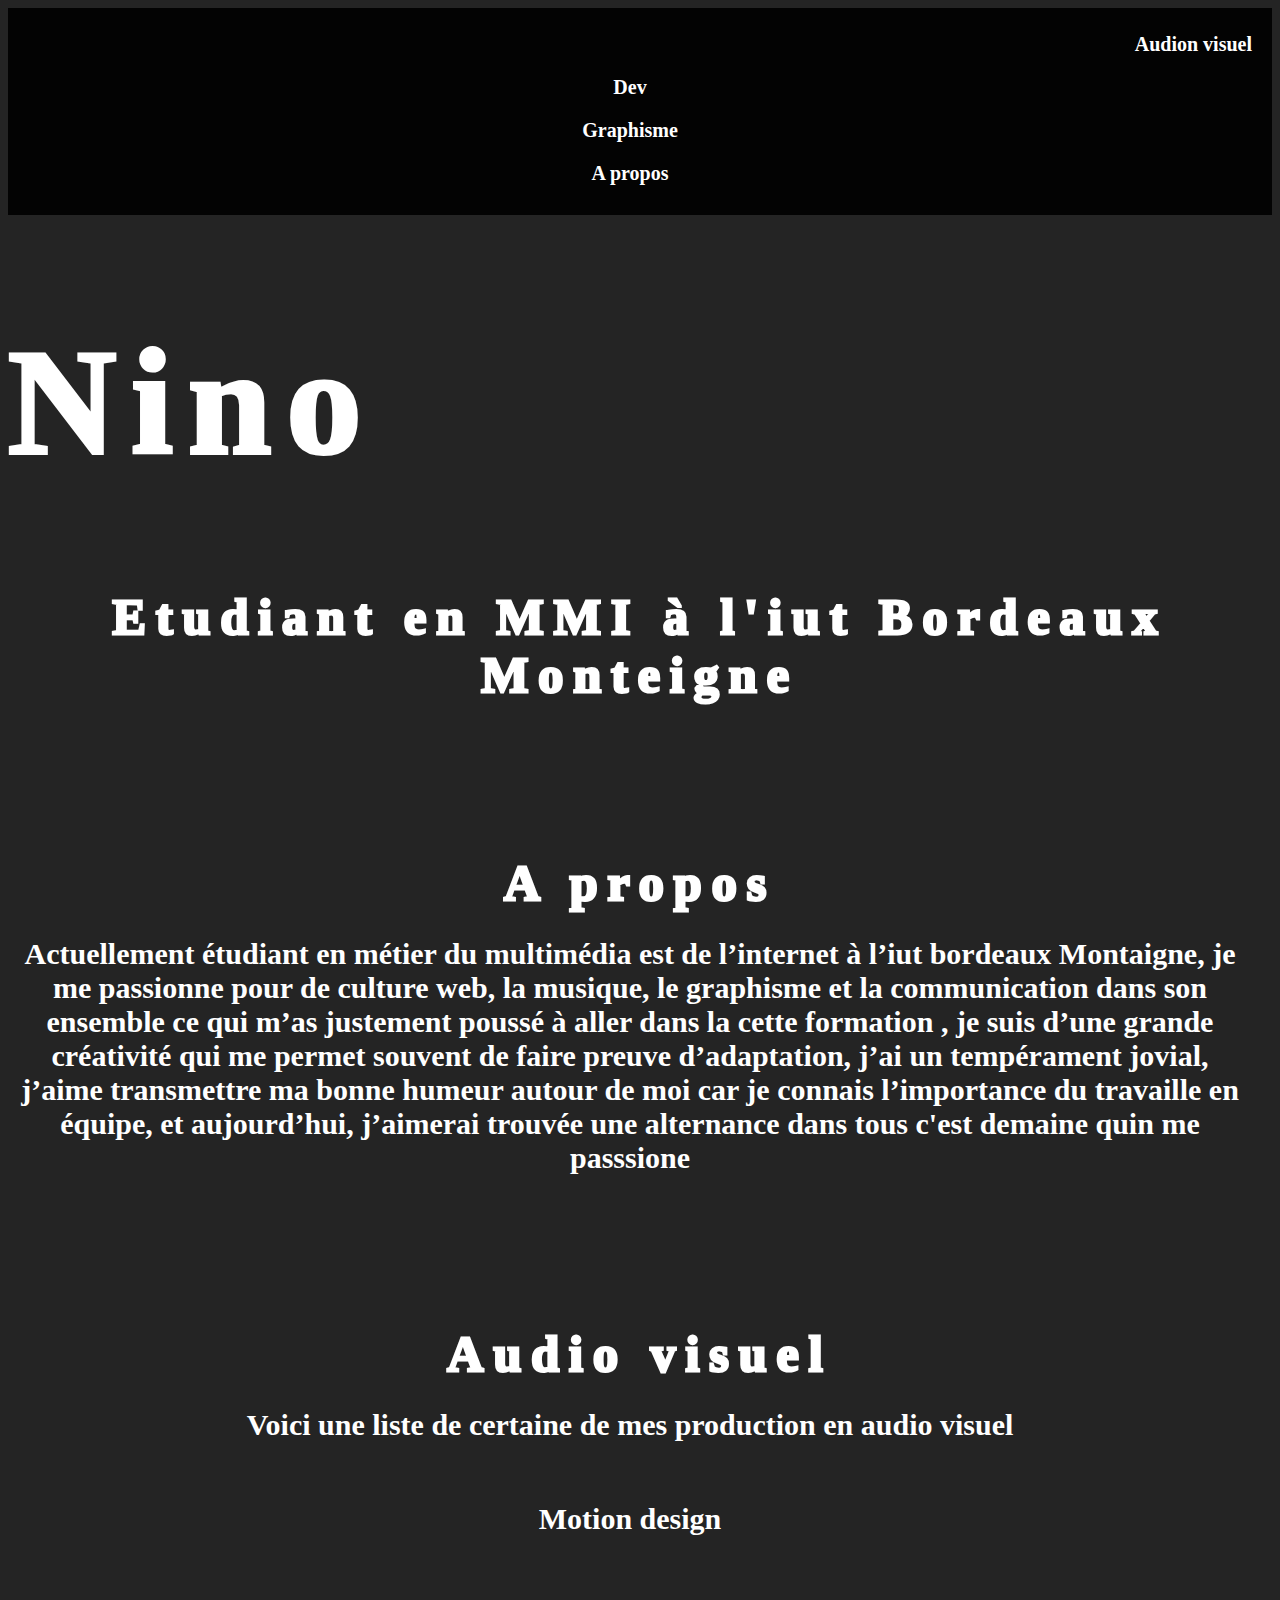
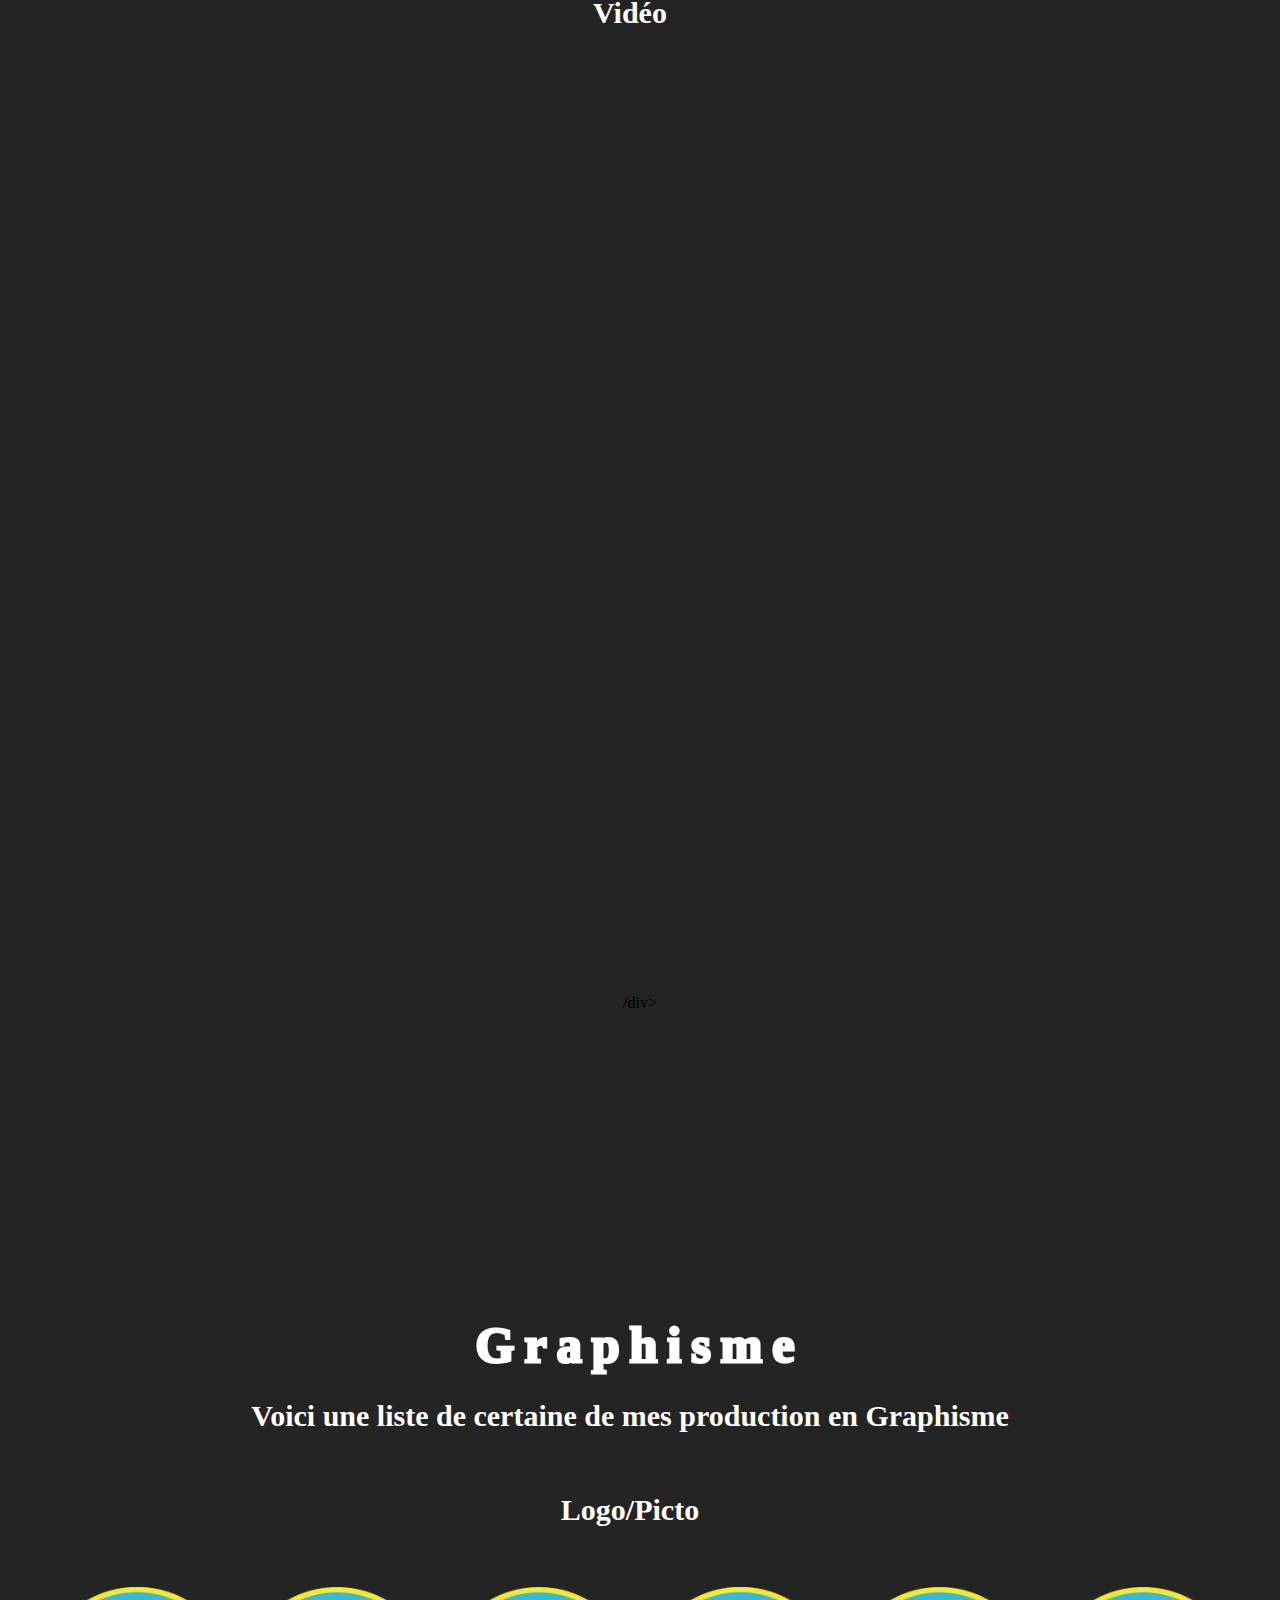
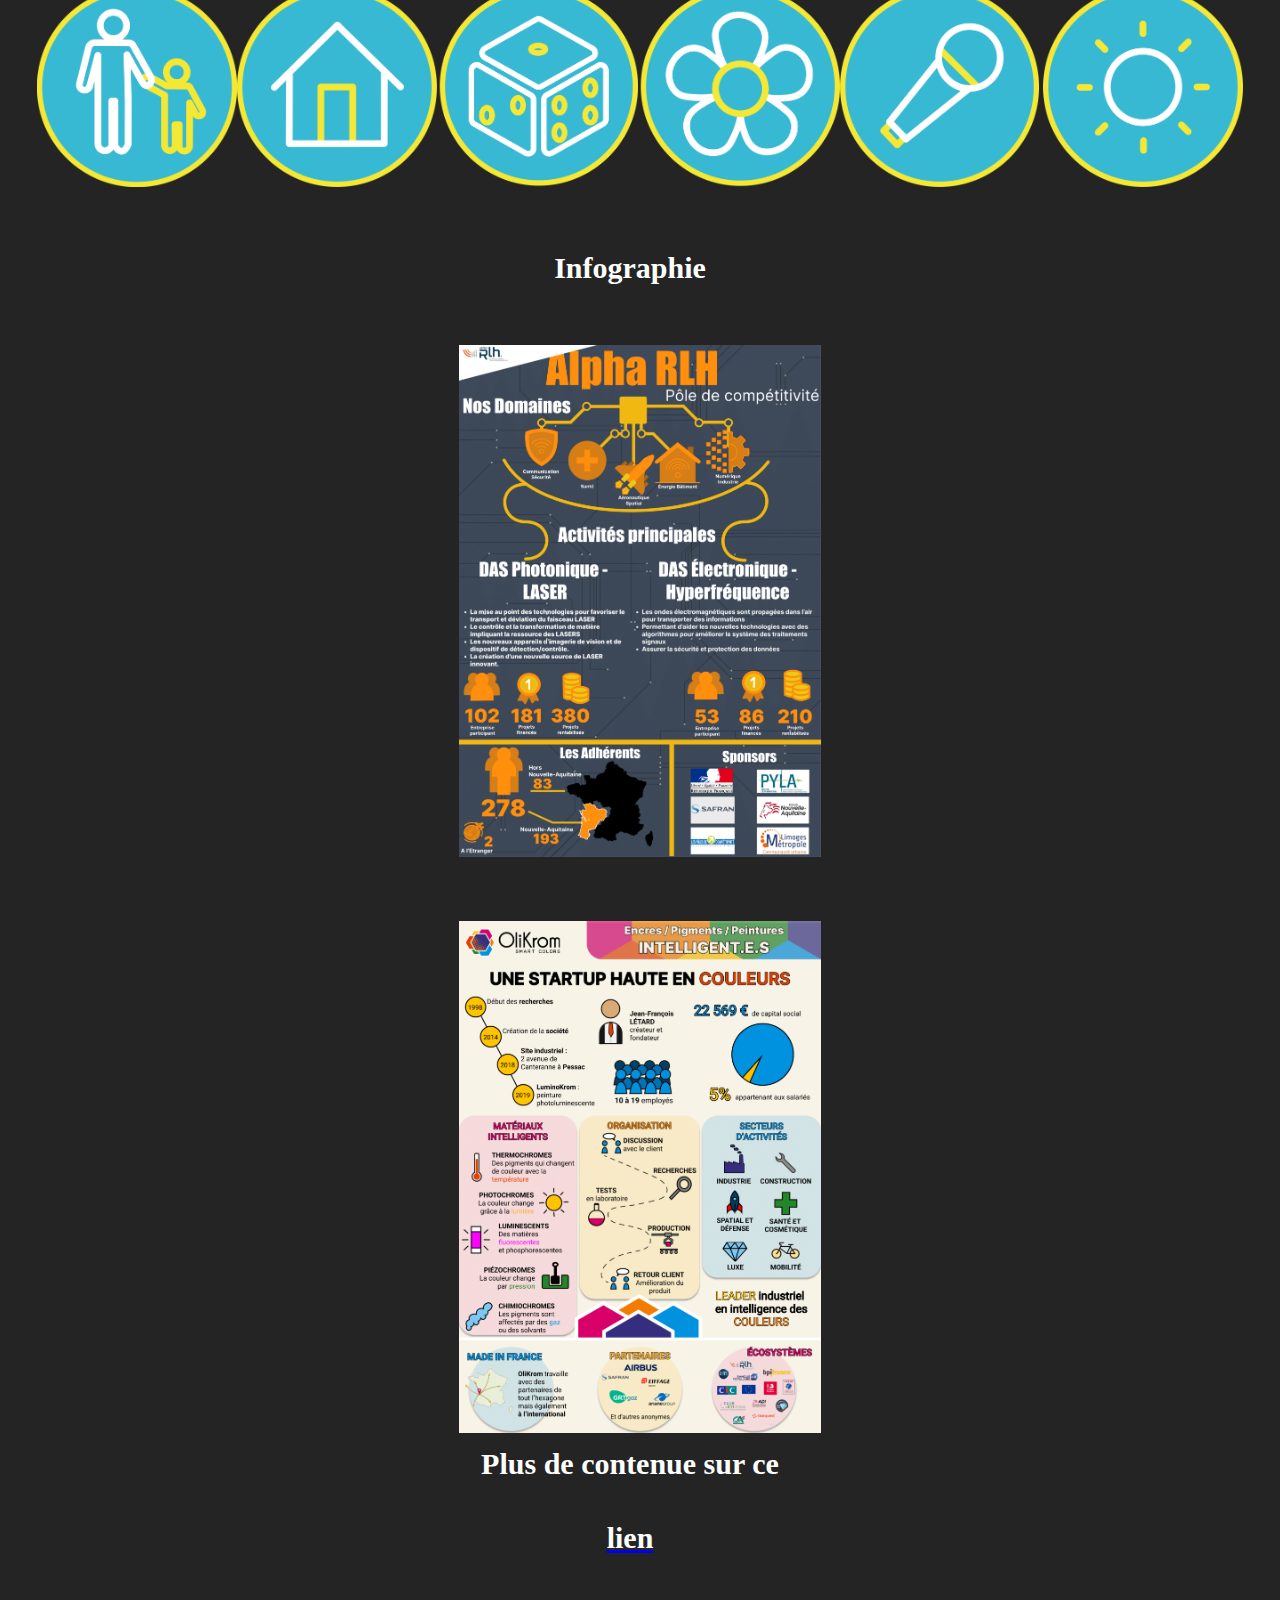
<file: index.html>
<!DOCTYPE html>
<html lang="fr">
<head>
    <meta charset="UTF-8">
    <meta http-equiv="X-UA-Compatible" content="IE=edge">
    <meta name="viewport" content="width=device-width, initial-scale=1.0">
    <link rel="stylesheet" href="source/css/index.css">
    <!-- Bootstrap CSS only -->
    <link href="https://cdn.jsdelivr.net/npm/bootstrap@5.2.3/dist/css/bootstrap.min.css" rel="stylesheet" integrity="sha384-rbsA2VBKQhggwzxH7pPCaAqO46MgnOM80zW1RWuH61DGLwZJEdK2Kadq2F9CUG65" crossorigin="anonymous">
    <!-- Modification après bootstrap --> 
    <title>Nino Lefort - homepage</title>
</head>
<header>
    <div class="container-fluid" style=" background: rgba(0, 0, 0, 0.9); padding-top: 15px; padding-bottom: 10px; text-align: end !important;">
        <div class="row">
            <div class="col-7"></div>
            <div class="col-2"><a href="video.html" style="text-decoration: none;"><h3 style="text-align: end !important;">Audion visuel</h3></a></div>
            <div class="col-1"><a href="dev.html" style="text-decoration: none;"><h3>Dev</h3></a></div>
            <div class="col-1"><a href="graphisme.html" style="text-decoration: none;"><h3>Graphisme</h3></a></div>
            <div class="col-1"><a href="propo.html" style="text-decoration: none;"><h3>A propos</h3></a></div>
        </div>
    </div>
</header>
<body>
        <div class="container-fluid" style="margin-top: 3vw;">
            <div class="row" >
                <div class="col-12" ><h1 class="text-center" style="font-size: 150px; letter-spacing : 15px;">Nino</h1></div>
                <div class="col-1"></div>
                <div class="col-10"><h2>Etudiant en MMI à l'iut Bordeaux Monteigne</h2></div>
                <div class="col-1"></div>
            </div>
        </div>

        <div class="container-fluid" style="margin-top:150px; text-align: center !important;">
            <div class="row" >
                <div class="col-12" ><h2 style="font-size: 150px; letter-spacing : 15px; margin-bottom:25px;">A propos</h2></div>
                <div class="col-1"></div>
                <div class="col-10"><h4>Actuellement étudiant en métier du multimédia est de l’internet à l’iut bordeaux Montaigne, je me passionne pour de culture web, la musique, le graphisme et la communication dans son ensemble ce qui m’as justement poussé à aller dans la cette formation , je suis d’une grande créativité qui me permet souvent de faire preuve d’adaptation, j’ai un tempérament jovial, j’aime transmettre ma bonne humeur autour de moi car je connais l’importance du travaille en équipe, et aujourd’hui, j’aimerai trouvée une alternance dans tous c'est demaine quin me passsione</h4></div>
                <div class="col-1"></div>
            </div>
        </div>

        <div class="container-fluid" style="margin-top:150px; text-align: center !important;">
            <div class="row" >
                <div class="col-12" ><h2 style="font-size: 150px; letter-spacing : 10px; margin-bottom:25px;">Audio visuel</h2></div>

                <div class="col-1"></div>
                <div class="col-10"><h4 style="margin-bottom: 60px;">Voici une liste de certaine de mes production en audio visuel</h4></div>
                <div class="col-1"></div>
                
                <div class="col-1"></div>
                <div class="col-4" style="margin-bottom: 60px;"><h4>Motion design</h4></div>
                <div class="col-2"></div>
                <div class="col-4"><h4>Vidéo</h4></div>
                <div class="col-1"></div>
                
                <div class="col-1"></div>
                <div class="col-4"><iframe width="100%" height="100%" src="https://www.youtube.com/embed/Dd8RoPWTcYw?si=T8XoyWbPEKlSa0Aq" title="YouTube video player" frameborder="0" allow="accelerometer; autoplay; clipboard-write; encrypted-media; gyroscope; picture-in-picture; web-share" allowfullscreen></iframe></div>
                <div class="col-2"></div>
                <div class="col-4"><iframe width="100%" height=auto src="https://www.youtube.com/embed/sHWm4il_eJk?si=2hdUKw7gaw3SadvW" title="YouTube video player" frameborder="0" allow="accelerometer; autoplay; clipboard-write; encrypted-media; gyroscope; picture-in-picture; web-share" allowfullscreen></iframe></div>
                <div class="col-1"></div>

                <div class="col-1"></div>
                <div class="col-4"><iframe width="100%" height="80%" src="https://www.youtube.com/embed/zROblfQJbxA?si=kmHyZKdms-ZcEFBp" title="YouTube video player" frameborder="0" allow="accelerometer; autoplay; clipboard-write; encrypted-media; gyroscope; picture-in-picture; web-share" allowfullscreen></iframe></div>
                <div class="col-2"></div>
                <div class="col-4"><iframe width="100%" height="80%" src="https://www.youtube.com/embed/Tz-pP19vXGM?si=JVwUoGFoibZzNxom" title="YouTube video player" frameborder="0" allow="accelerometer; autoplay; clipboard-write; encrypted-media; gyroscope; picture-in-picture; web-share" allowfullscreen></iframe></div>
                <div class="col-1"></div>

                <div class="col-7"></div>
                <div class="col-4"><iframe width="100%" height="80%" src="https://www.youtube.com/embed/xW76ivXtREk?si=bblx_b-X8l1bdeIO" title="YouTube video player" title="YouTube video player" frameborder="0" allow="accelerometer; autoplay; clipboard-write; encrypted-media; gyroscope; picture-in-picture; web-share" allowfullscreen></iframe></div>
                <div class="col-1"></div>

                <div class="col-7"></div>
                <div class="col-4"><iframe width="100%" height="80%" src="https://www.youtube.com/embed/bnubItbHieM?si=0q8LtNYQsXvtV6cp" title="YouTube video player" frameborder="0" allow="accelerometer; autoplay; clipboard-write; encrypted-media; gyroscope; picture-in-picture; web-share" allowfullscreen></iframe>/div>
                <div class="col-1"></div>

                <div class="col-7"></div>
                <div class="col-4"><iframe width="100%" height="80%" src="https://www.youtube.com/embed/EViP18cQ6_g?si=2xrjobiRd13CmlHH" title="YouTube video player" frameborder="0" allow="accelerometer; autoplay; clipboard-write; encrypted-media; gyroscope; picture-in-picture; web-share" allowfullscreen></iframe></div>
                <div class="col-1"></div>
            </div>
        </div>

        <div class="container-fluid" style="margin-top:150px; text-align: center !important;">
            <div class="row" >
                <div class="col-12" ><h2 style="font-size: 150px; letter-spacing : 10px; margin-bottom:25px;">Graphisme</h2></div>

                <div class="col-1"></div>
                <div class="col-10"><h4 style="margin-bottom: 60px;">Voici une liste de certaine de mes production en Graphisme</h4></div>
                <div class="col-1"></div>

                <div class="col-4"></div>
                <div class="col-4" style="margin-bottom: 60px;"><h4>Logo/Picto</h4></div>
                <div class="col-4"></div>

                <div class="col-1"></div>
                <div class="col-10" style="margin-bottom: 60px;"><img src="source/css/image/main.png" alt="" style="height: 200px; width: auto;"><img src="source/css/image/maison.png" alt="" style="height: 200px; width: auto;"><img src="source/css/image/dé.png" alt="" style="height: 200px; width: auto;"><img src="source/css/image/fleur.png" alt="" style="height: 200px; width: auto;"><img src="source/css/image/micro.png" alt="" style="height: 200px; width: auto;"> <img src="source/css/image/soleil.png" alt="" style="height: 200px; width: auto;"></div>
                <div class="col-1"></div>

                <div class="col-4"></div>
                <div class="col-4" style="margin-bottom: 60px;"><h4>Infographie</h4></div>
                <div class="col-4"></div>

                <div class="col-1"></div>
                <div class="col-4"><img src="source/css/image/infographie_ALPHA-15.png" alt="" style="height: 40vw; width: auto;"></div>
                <div class="col-2" style="margin-bottom: 60px;"></div>
                <div class="col-4"><img src="source/css/image/Olikrom-01.png" alt="" style="height: 40vw; width: auto;"></div>
                <div class="col-1"></div>

                <div class="col-4"></div>
                <div class="col-4" style="margin-bottom: 60px;"><h4>Plus de contenue sur ce </h4><a href="#"><h4>lien</h4></a></div>
                <div class="col-4"></div>
            </div>
        </div>
</body>
</html>
</file>
<file: source/css/index.css>
body{
    background-color:rgb(36, 36, 36) !important;
}

h1{
     color: white;
     -webkit-text-stroke: 4px rgb(255, 255, 255);
}

h2{
    color: rgb(255, 255, 255);
    letter-spacing : 10px!important;
    font-size: 50px !important;
    text-align: center;
    -webkit-text-stroke: 3px rgb(255, 255, 255);
}


h3{
    font-size: 20px !important; 
    text-align: center !important; 
    margin-right: 20px !important; 
    margin-top: 10px !important;
    transition: color 0.5s;
    color: rgb(255, 255, 255);
}

h4{
    font-size: 30px !important; 
    text-align: center !important; 
    margin-right: 20px !important; 
    margin-top: 10px !important;
    color: rgb(255, 255, 255);
}
h3:hover{
color: #18a3df;
}

img{
    text-align: center !important;
}
</file>
